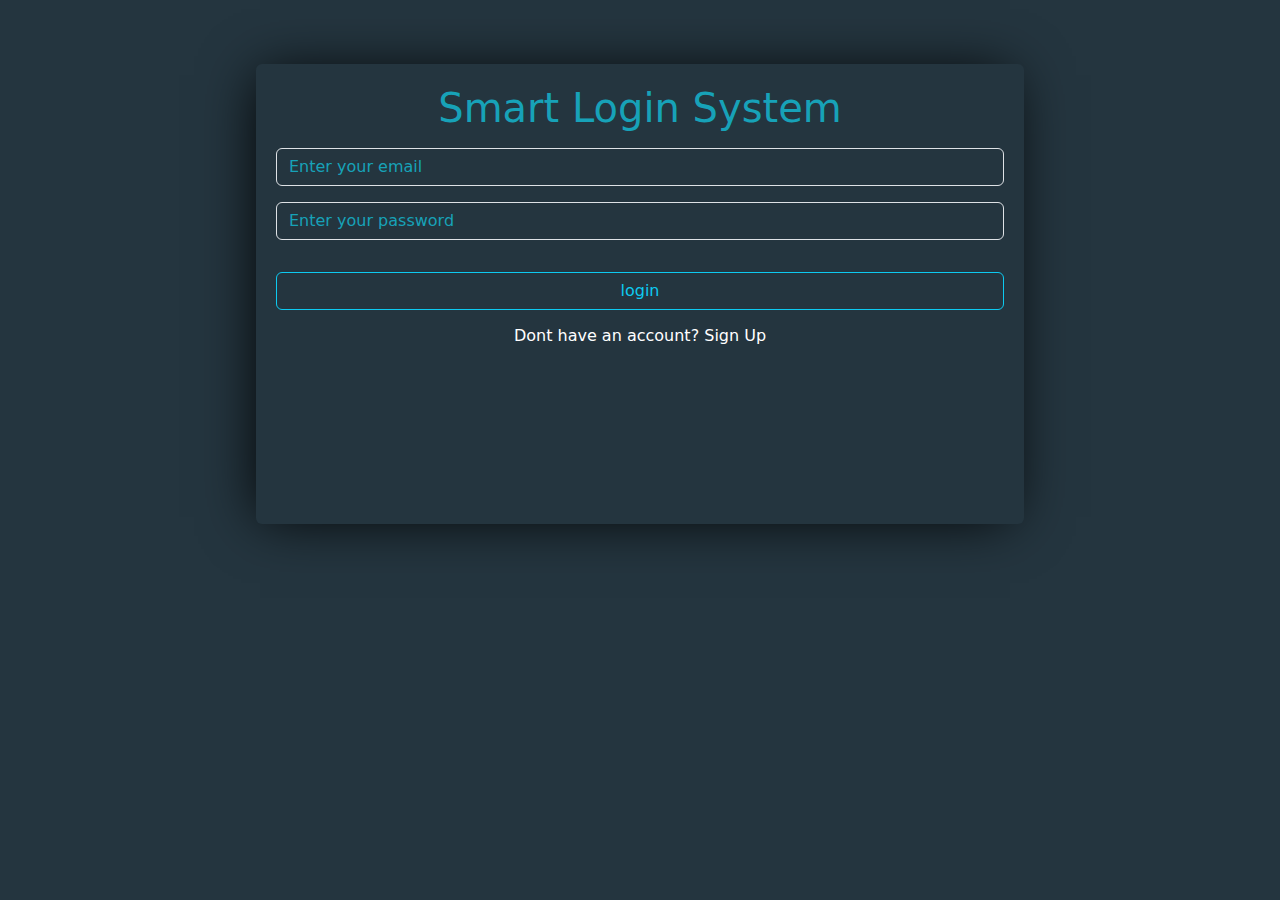
<file: index.html>
<!DOCTYPE html>
<html lang="en">
    <head>
        <title>Document</title>
         <!-- link-icon-- -->
         <link
         rel="stylesheet"
         href="https://cdnjs.cloudflare.com/ajax/libs/font-awesome/6.4.2/css/all.min.css"
         integrity="sha512-z3gLpd7yknf1YoNbCzqRKc4qyor8gaKU1qmn+CShxbuBusANI9QpRohGBreCFkKxLhei6S9CQXFEbbKuqLg0DA=="
         crossorigin="anonymous"
         referrerpolicy="no-referrer"
       />
       <link rel="preconnect" href="https://fonts.googleapis.com" />
       <link rel="preconnect" href="https://fonts.gstatic.com" crossorigin />
       <link
         href="https://fonts.googleapis.com/css2?family=Amatic+SC&family=Roboto:wght@700&display=swap"
         rel="stylesheet"
       />
       <link rel="preconnect" href="https://fonts.googleapis.com" />
       <link rel="preconnect" href="https://fonts.gstatic.com" crossorigin />
       <link
         href="https://fonts.googleapis.com/css2?family=Amatic+SC&family=Open+Sans:ital,wght@0,300;1,300&family=Roboto:wght@700&display=swap"
         rel="stylesheet"
       />
       <!-- -- -->
       <link rel="stylesheet" href="./index.css">
       <link rel="stylesheet" href="./css/bootstrap.min.css">
    </head>
<body>

  <div class="div">
    <div class="content rounded">
      <h1>Smart Login System</h1>
      <input id="logEmail" type="text" class="form-control my-3 " placeholder="Enter your email">
      <input id="logPassword" type="text" class="text-danger form-control my-3" placeholder="Enter your password">
      <p id="prequred" class="d-none">all input is requre</p>
      <button id="login" class="logIn btn btn-outline-info w-100 my-3">login</button>
      <p class="h6 text-white">Dont have an account? <span><a class="link-underline link-underline-opacity-0" href="./sinub.html">Sign Up</a></span></p>
    </div>
  </div>




  <script src="./js/bootstrap.bundle.min.js"></script>
<script src="./index.js"></script>    
</body>
</html>
</file>
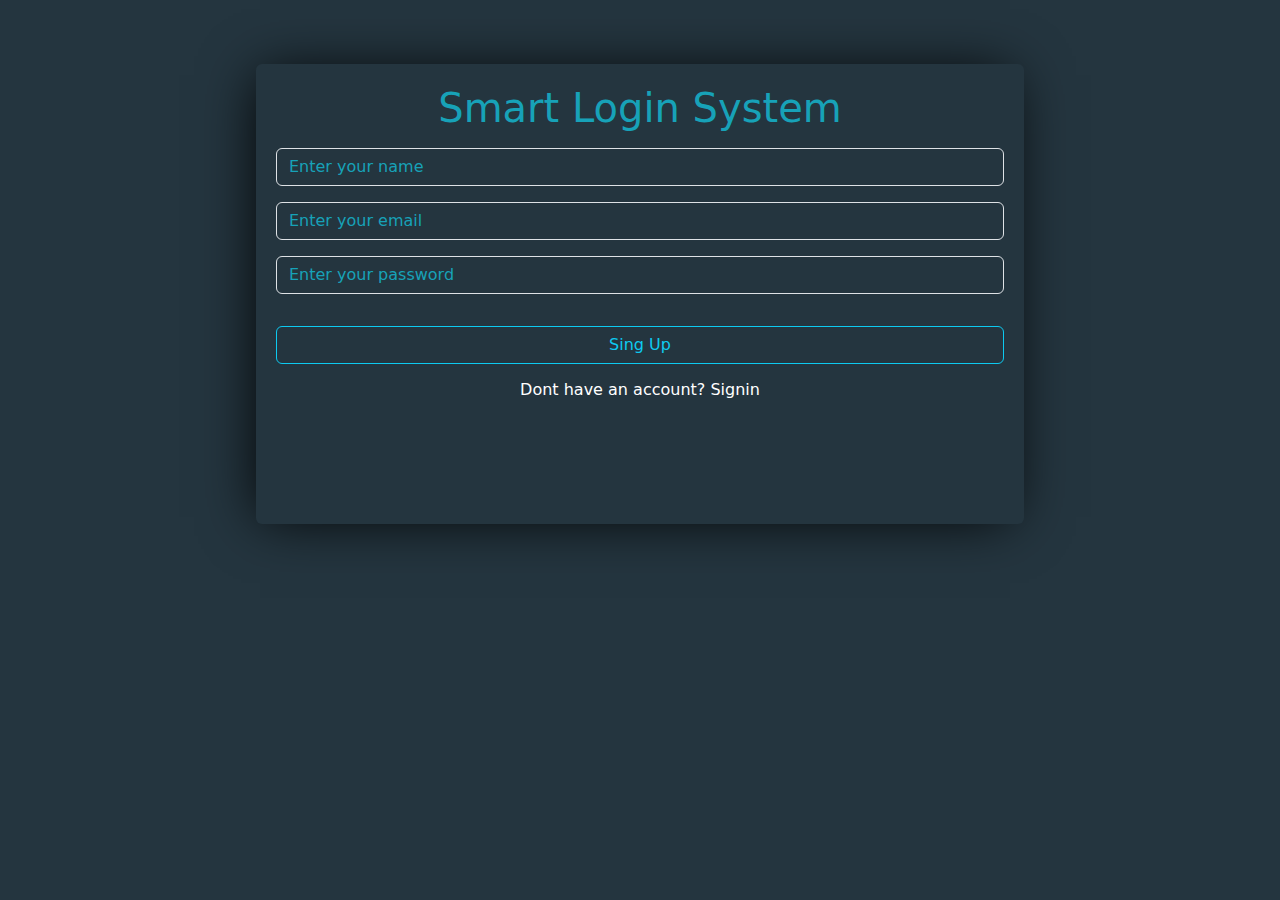
<file: sinub.html>
<!DOCTYPE html>
<html lang="en">
    <head>
        <title>Document</title>
         <!-- link-icon-- -->
         <link
         rel="stylesheet"
         href="https://cdnjs.cloudflare.com/ajax/libs/font-awesome/6.4.2/css/all.min.css"
         integrity="sha512-z3gLpd7yknf1YoNbCzqRKc4qyor8gaKU1qmn+CShxbuBusANI9QpRohGBreCFkKxLhei6S9CQXFEbbKuqLg0DA=="
         crossorigin="anonymous"
         referrerpolicy="no-referrer"
       />
       <link rel="preconnect" href="https://fonts.googleapis.com" />
       <link rel="preconnect" href="https://fonts.gstatic.com" crossorigin />
       <link
         href="https://fonts.googleapis.com/css2?family=Amatic+SC&family=Roboto:wght@700&display=swap"
         rel="stylesheet"
       />
       <link rel="preconnect" href="https://fonts.googleapis.com" />
       <link rel="preconnect" href="https://fonts.gstatic.com" crossorigin />
       <link
         href="https://fonts.googleapis.com/css2?family=Amatic+SC&family=Open+Sans:ital,wght@0,300;1,300&family=Roboto:wght@700&display=swap"
         rel="stylesheet"
       />
       <!-- -- -->
       <link rel="stylesheet" href="./signub.css">
       <link rel="stylesheet" href="./css/bootstrap.min.css">
    </head>
<body>

  
    <div class="div">
        <div class="content rounded">
          <h1>Smart Login System</h1>
          <input id="name" type="text" class="form-control my-3 " placeholder="Enter your name">
          <input id="email" type="text" class="form-control my-3 " placeholder="Enter your email">
          <input id="password" type="text" class="text-danger form-control my-3" placeholder="Enter your password">
          <p id="pRequired" class="d-none">All inputs is required</p>
          <p id="pExist" class="d-none">email is exists</p>
          <p id="pSuccses" class="d-none">All inputs is succses</p>

          <button id="sing"  id="" class="logIn btn btn-outline-info w-100 my-3">Sing Up</button>
          <p class="h6 text-white">Dont have an account? <span><a class="link-underline link-underline-opacity-0" href="./index.html">Signin</a></span></p>
        </div>
      </div>
    



  <script src="./js/bootstrap.bundle.min.js"></script>
<script src="./signub.js"></script>    
</body>
</html>
</file>
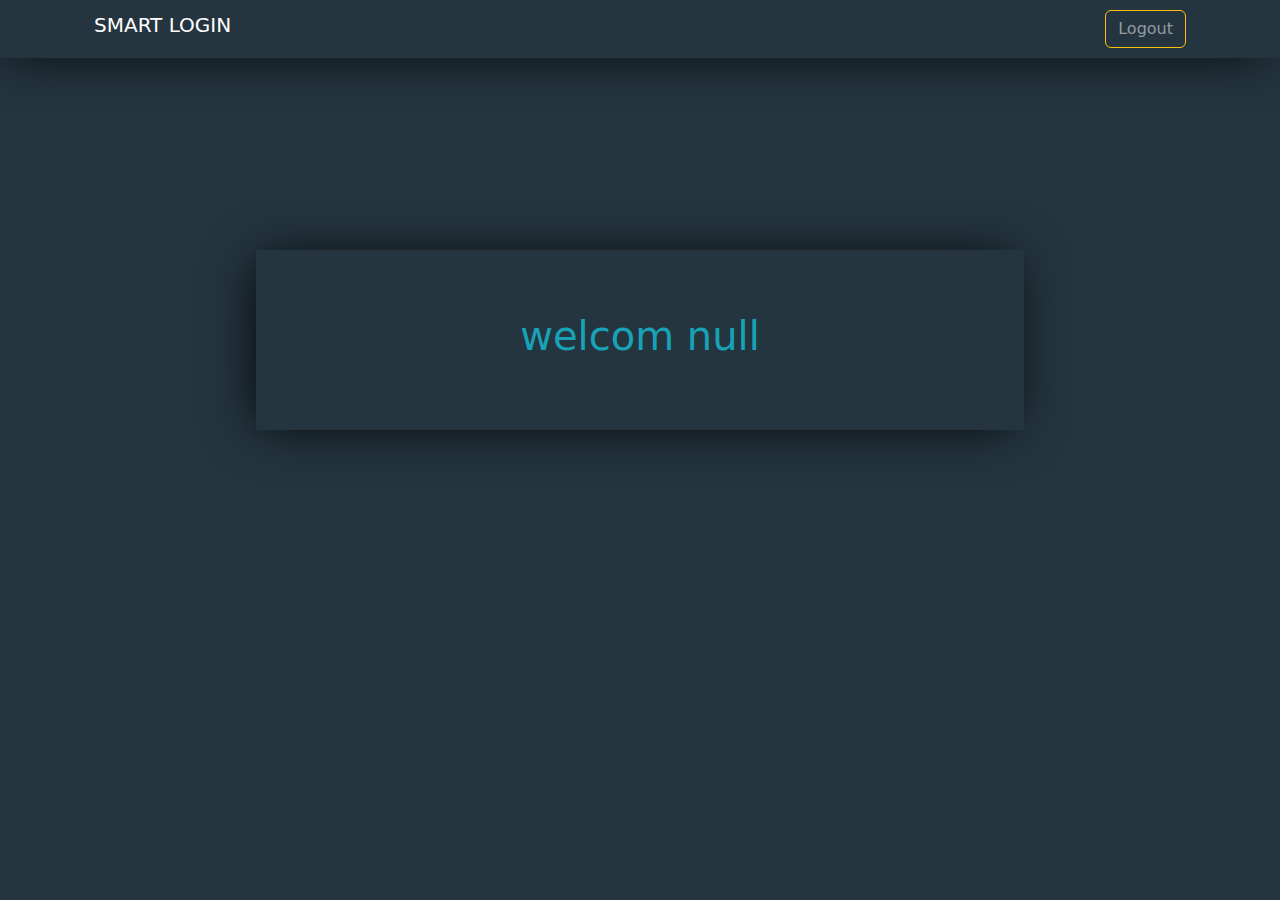
<file: welcom.html>
<!DOCTYPE html>
<html lang="en">
    <head>
        <title>Document</title>
         <!-- link-icon-- -->
         <link
         rel="stylesheet"
         href="https://cdnjs.cloudflare.com/ajax/libs/font-awesome/6.4.2/css/all.min.css"
         integrity="sha512-z3gLpd7yknf1YoNbCzqRKc4qyor8gaKU1qmn+CShxbuBusANI9QpRohGBreCFkKxLhei6S9CQXFEbbKuqLg0DA=="
         crossorigin="anonymous"
         referrerpolicy="no-referrer"
       />
       <link rel="preconnect" href="https://fonts.googleapis.com" />
       <link rel="preconnect" href="https://fonts.gstatic.com" crossorigin />
       <link
         href="https://fonts.googleapis.com/css2?family=Amatic+SC&family=Roboto:wght@700&display=swap"
         rel="stylesheet"
       />
       <link rel="preconnect" href="https://fonts.googleapis.com" />
       <link rel="preconnect" href="https://fonts.gstatic.com" crossorigin />
       <link
         href="https://fonts.googleapis.com/css2?family=Amatic+SC&family=Open+Sans:ital,wght@0,300;1,300&family=Roboto:wght@700&display=swap"
         rel="stylesheet"
       />
       <!-- -- -->
       <link rel="stylesheet" href="./welcom.css">
       <link rel="stylesheet" href="./css/bootstrap.min.css">
    </head>
<body>

    
<div class="log">
    <nav class="navbar navbar-expand-lg">
        <div class="container d-flex gx-5">
          <a class="navbar-brand text-white h1" href="#">SMART LOGIN</a>

          <button class="navbar-toggler" type="button" data-bs-toggle="collapse" data-bs-target="#navbarSupportedContent" aria-controls="navbarSupportedContent" aria-expanded="false" aria-label="Toggle navigation">
            <span class="navbar-toggler-icon"></span>
          </button>

              <a id="log" class="btn btn-outline-warning text-white-50" type="submit" href="./index.html">Logout</a>
        </div>
      </nav>

      <div class="welcom d-flex align-items-center justify-content-center">
        <h1 id="welcomText">welcom</h1>
      </div>

</div>


  <script src="./js/bootstrap.bundle.min.js"></script>
<script src="./welcom.js"></script>    
</body>
</html>
</file>
<file: index.css>
.div
{
   background-color: #24353f;
   height: 100vh;
   padding-top: 5%;
   color: #17a2b8 ; 
}
.content
{
    background-color: #24353f;
    height: 55%;
    width: 60%;
    margin: auto;
    text-align: center;
    padding: 20px;
    box-shadow: -5px 2px 54px -9px rgba(0, 0, 0, 1);
    
}
input
{
    background-color: transparent !important;
    --bs-secondary-color: #17a2b8 !important;
    box-shadow: none !important;
}
a{
    color: white !important;
}
a:hover 
{
    --bs-link-underline-opacity:1;
    text-decoration-color:white !important;
}
</file>
<file: signub.css>
.div
{
   background-color: #24353f;
   height: 100vh;
   padding-top: 5%;
   color: #17a2b8 ; 
}
.content
{
    background-color: #24353f;
    height: 55%;
    width: 60%;
    margin: auto;
    text-align: center;
    padding: 20px;
    box-shadow: -5px 2px 54px -9px rgba(0, 0, 0, 1);
    
}
input
{
    background-color: transparent !important;
    --bs-secondary-color: #17a2b8 !important;
    box-shadow: none !important;
}
a{
    color: white !important;
}
a:hover 
{
    --bs-link-underline-opacity:1;
    text-decoration-color:white !important;
}
</file>
<file: welcom.css>
.welcom
{
    background-color: #24353f;
    height: 20%;
    width: 60%;
    margin: auto;
    margin-top: 15%;
    box-shadow: -5px 2px 54px -9px rgba(0, 0, 0, 1);
    color: #17a2b8 ; 
}
.log
{
    height: 100vh;
    background-color: #24353f;
}
.navbar
{
    box-shadow: rgb(0, 0, 0) -5px 2px 54px -9px;
}
</file>
